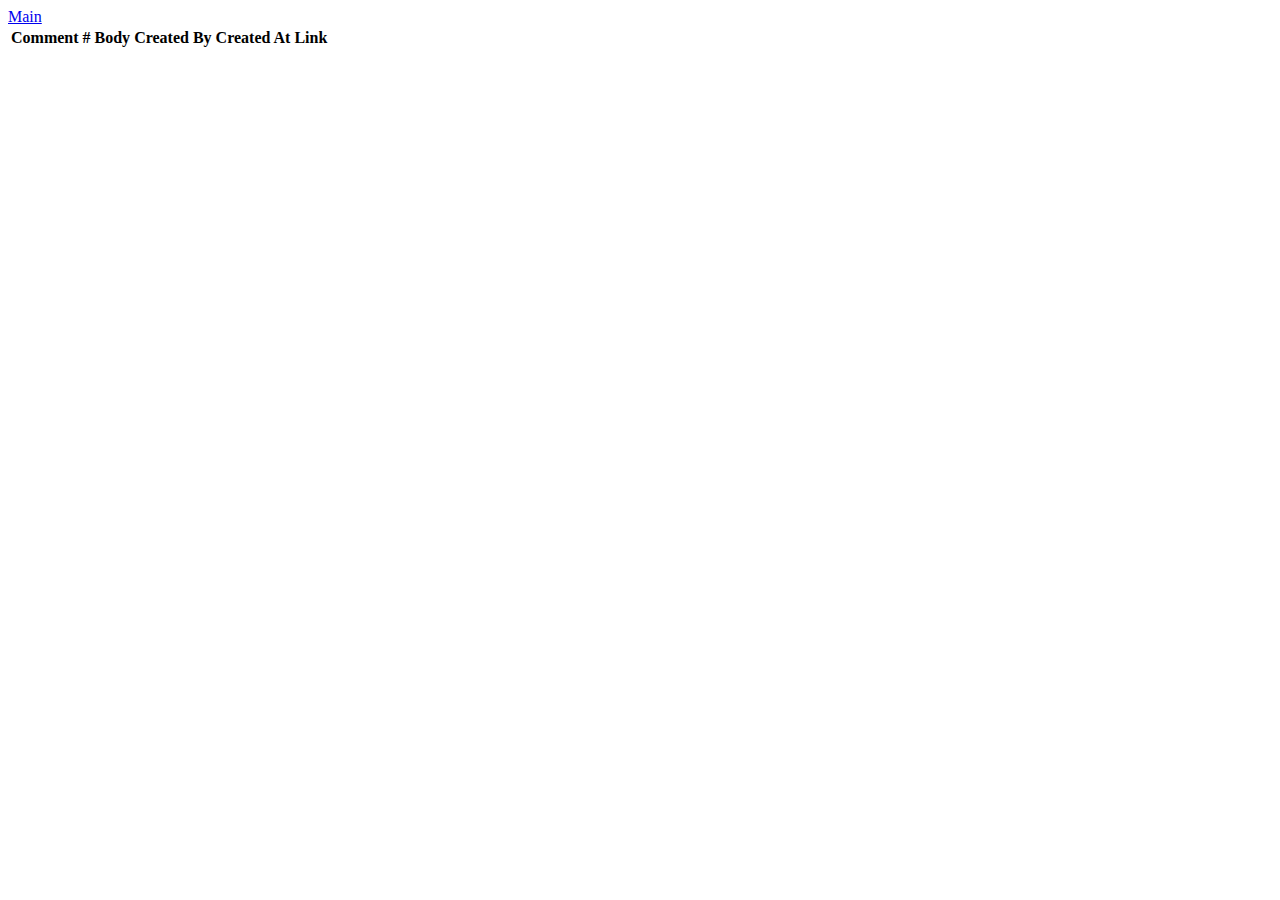
<file: static/comments.html>
<html><head><meta http-equiv="Content-Type" content="text/html; charset=windows-1252"></head><body>
	
	
		<div id="header" >
			<a href="#/!">Main</a>
		</div>
		<div id="body"> 
			<div id="area">
				<table>
					<tr>
						<th>Comment #</th>
						<th>Body</th>
						<th>Created By</th>
						<th>Created At</th>
						<th>Link</th>
					</tr>
					<tr ng-repeat="x in data">
						<td ng-bind="x.id"></td>
						<td ng-bind="x.body"></td>
						<td ng-bind="x.user.login"></td>
						<td ng-bind="x.created_at"></td>
						<td ng-bind="x.html_url"></td>
					</tr>
				</table>
			</div>
		</div>
	
</body></html>
</file>
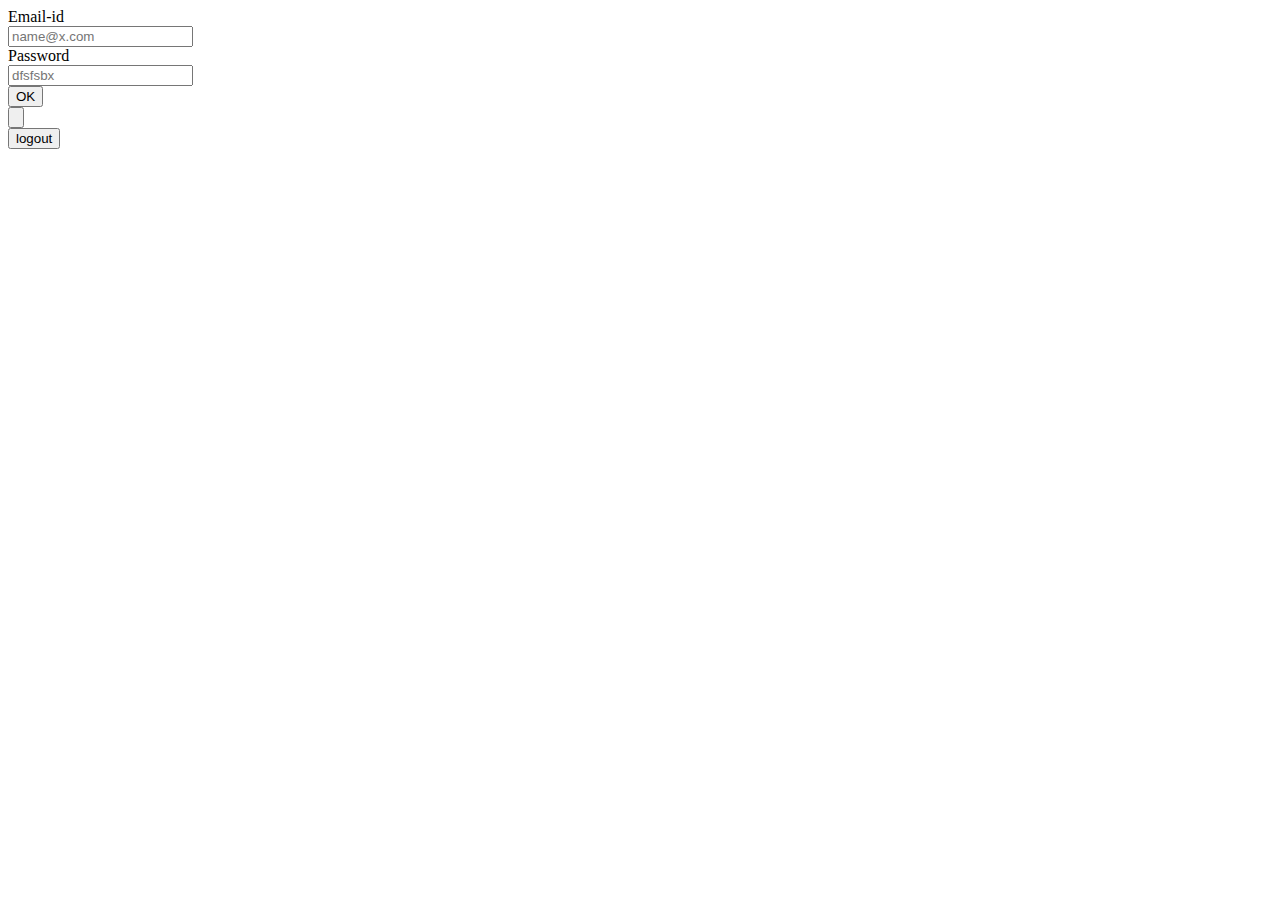
<file: static/login.html>
<html><head><meta http-equiv="Content-Type" content="text/html; charset=windows-1252"></head><body>
      <div ng-controller="loginCtrl">
         <label for = "email">Email-id</label><br>
         <input type = "text" name = "email" placeholder = "name@x.com" ng-model="email"/><br>
         <label for = "password">Password</label><br>
         <input type = "text" name = "password" placeholder = "dfsfsbx" ng-model="password"/><br>
         <button ng-click="submitForm()">OK</button>
      </div>
    <div ng-controller = "logoutCtrl">
         <input type = "button" name = "logout" ng-model="logout"/><br>
         <button ng-click="submitForm()" {{val-agent}}>logout</button>
    </div>
   </body>
</html>
</file>
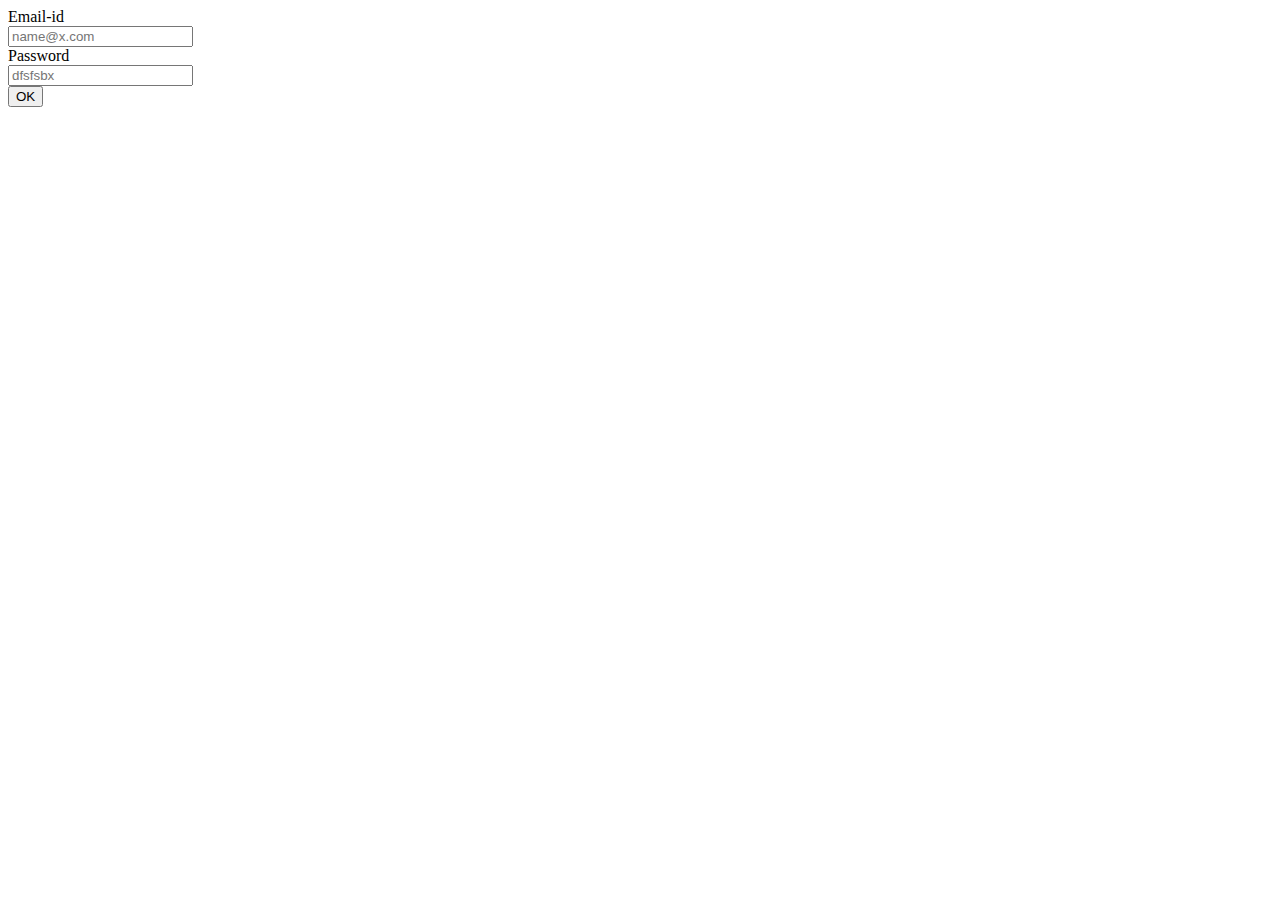
<file: static/signup.html>
<html><head><meta http-equiv="Content-Type" content="text/html; charset=windows-1252"></head><body>
      <div ng-controller="signupCtrl">
         <label for = "email">Email-id</label><br>
         <input type = "text" name = "email" placeholder = "name@x.com" ng-model="email"/><br>
         <label for = "password">Password</label><br>
         <input type = "text" name = "password" placeholder = "dfsfsbx" ng-model="password"/><br>
         <button ng-click="submitForm()">OK</button>
      </div>
   </body>
</html>
</file>
